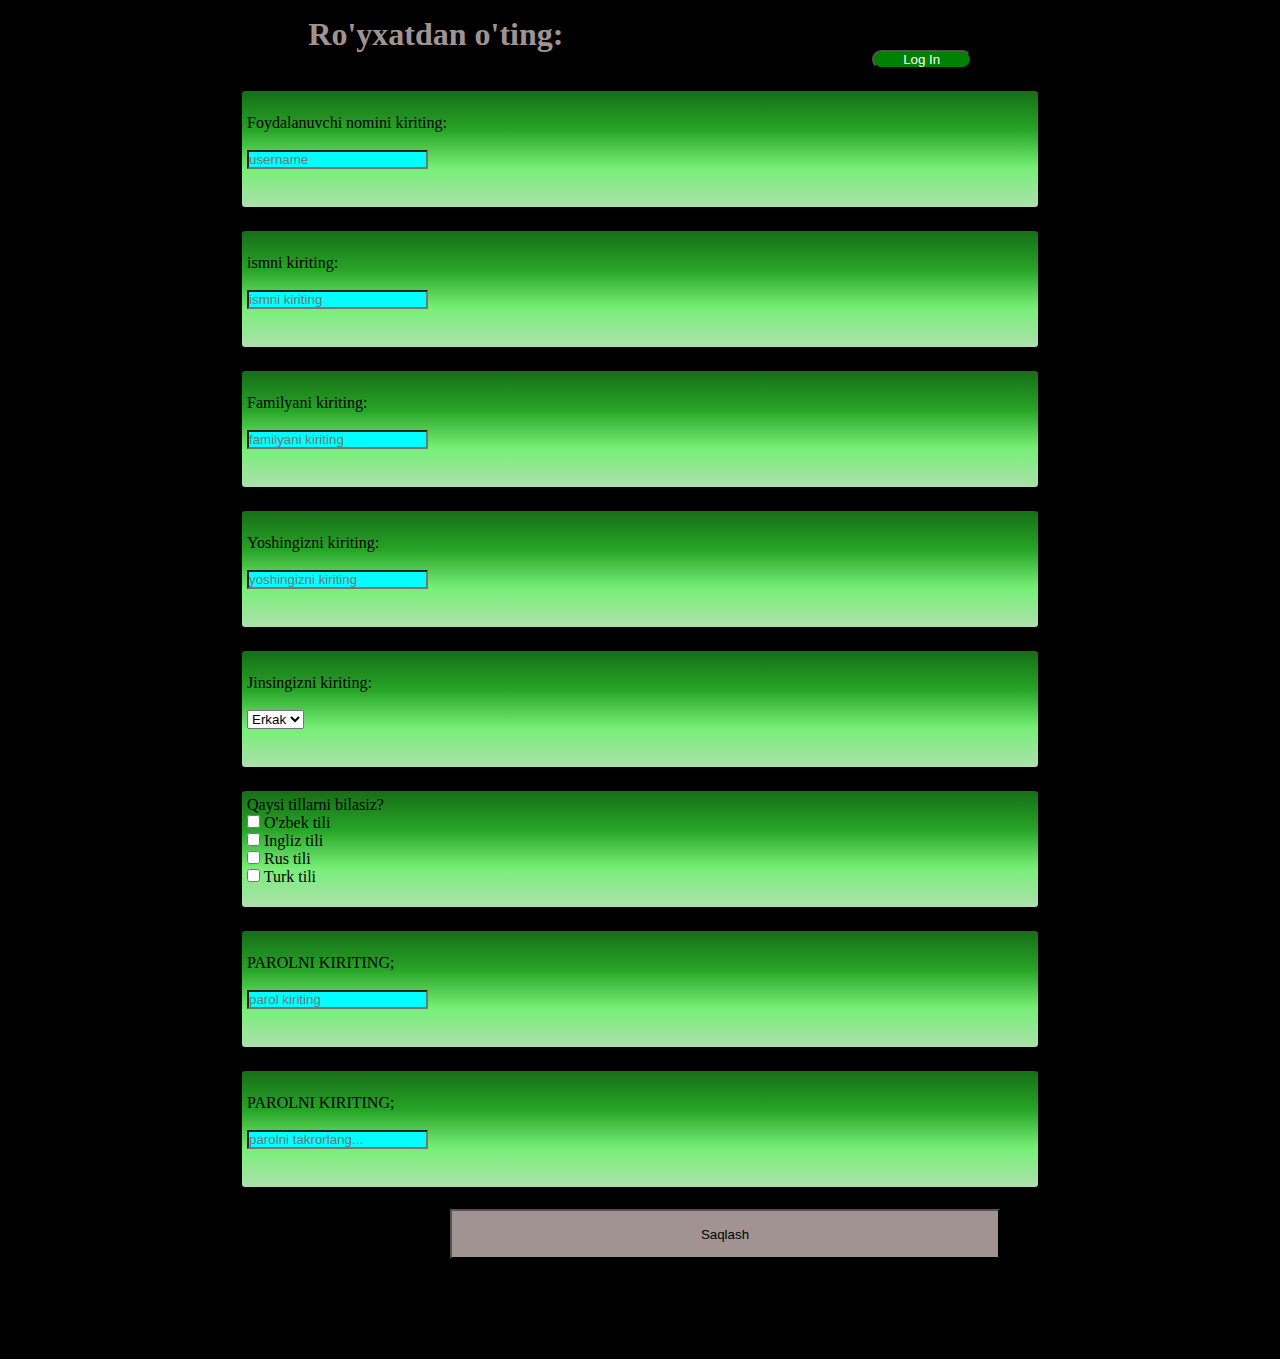
<file: index.html>
<!DOCTYPE html>
<html lang="en">
<head>
    <meta charset="UTF-8">
    <meta name="viewport" content="width=device-width, initial-scale=1.0">
    <link rel="stylesheet" href="./style/style.css">
    <title>Document</title>
</head>
<body>
    <header class="header">
        <label for="username">
            <h1>Ro'yxatdan o'ting:</h1>
        </label>
        <div class="link"><a href="./main.html"><button style="width: 100px; border-radius:10px; background-color:green; color: white; margin-top: 50px;">Log In</button></a></div>
   
    </header>
 <div class="main">
    <div class="container"> 
        <label for="username"><br>
        <p>Foydalanuvchi nomini kiriting:</p> <br>
        <input  required type="text" id="username" class="inputs"  placeholder="username"><br>
    </label><br>
    </div>
        
    
             <div class="container">
                <label  for="name" ><br>
                    <p>ismni  kiriting: </p><br>
                    <input required type="text" id="name" class="inputs" placeholder="ismni kiriting"><br>
                </label><br>
             </div>
    
        <div class="container">
            <label for="surname"><br>
             <p> Familyani  kiriting:</p> <br>
                <input type="text" id="surname" placeholder="familyani kiriting"><br>
            </label><br>
        </div>
    
    
        <div class="container">
            <label for="age"><br>
              <p>  Yoshingizni  kiriting:</p> <br>
                <input type="number" id="age" class="inputs" placeholder="yoshingizni kiriting"><br>
            </label><br>
        </div>
    
               <div class="container">
                <label for="gender"><br>
                   <p> Jinsingizni kiriting:</p> <br>
                    <select  id="gender">
                        <option value="male">Erkak</option>
                        <option value="female">Ayol</option>
                    </select>
                </label><br>
               </div>
               <div class="container">
                  <label>Qaysi tillarni bilasiz?</label><br>
                  <input  class="language" type="checkbox" name="lang" id="uzbek" value="uzbek">
                  <label class="language" for="uzbek">O'zbek tili</label><br>
                  <input  class="language" type="checkbox" name="lang" id="english" value="english">
                  <label class="language" for="uzbek">Ingliz tili</label><br>
                  <input  class="language" type="checkbox" name="lang" id="russian" value="russian">
                  <label class="language" for="russian">Rus tili</label><br>
                  <input  class="language" type="checkbox" name="lang" id="Turkish" value="Turkish">
                  <label class="language" for="uzbek">Turk tili</label><br>
               
               </div>
       <div class="container">
        
        <label for="password" ><br>
            <p style="font-style: 28px;">PAROLNI KIRITING;</p><br>
            <input required type="password" class="inputs" id="password" placeholder="parol kiriting"><br>
        </label><br>
        </div>
      <div class="container">
        <label required for="repassword" ><br>
            <p style="font-style: 28px;">PAROLNI KIRITING;</p><br>
            <input type="password" class="inputs" id="repassword" placeholder="parolni takrorlang..."><br>
        </label>
      </div>
        <div class="Wrapper">
            <input type="button" value="Saqlash" id="save">
        </div>
 </div>
<script src="./app.js"></script>
</body>
</html>
</file>
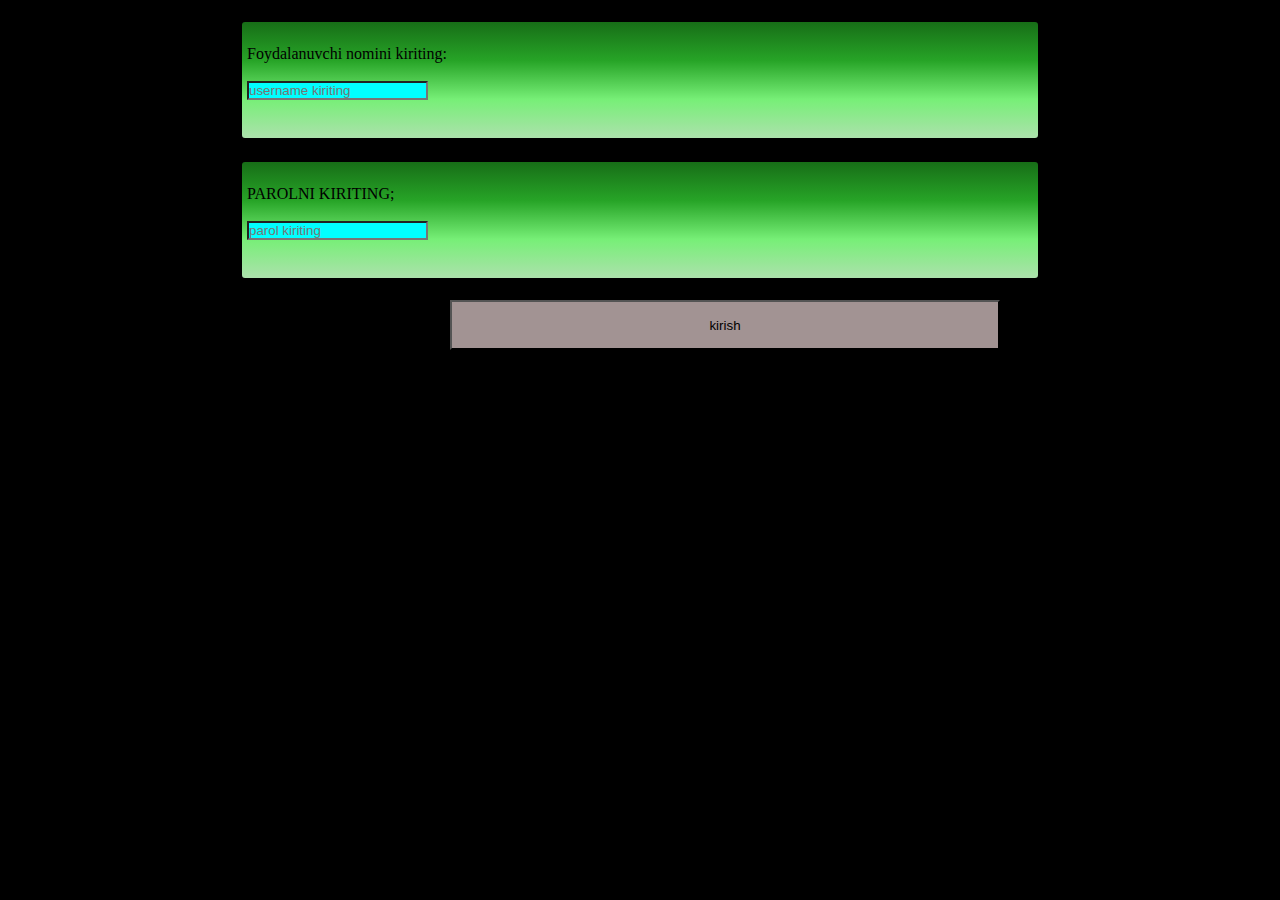
<file: main.html>
<!DOCTYPE html>
<html lang="en">
<head>
    <meta charset="UTF-8">
    <meta name="viewport" content="width=device-width, initial-scale=1.0">
    <link rel="stylesheet" href="./style/style.css">
    <title>Document</title>
</head>
<body>
    <div class="container"> 
        <label for="username"><br>
        <p>Foydalanuvchi nomini kiriting:</p> <br>
        <input type="text" id="username"  placeholder="username kiriting"><br>
    </label><br>
    </div>
    <div class="container">
        
        <label for="password" ><br>
            <p style="font-style: 28px;">PAROLNI KIRITING;</p><br>
            <input type="password" id="password" placeholder="parol kiriting"><br>
        </label>
        </div>
        <div class="Wrapper">
            <input type="button" value="kirish" id="save">
        </div>
        <script src="./app1.js"></script>
</body>
</html>
</file>
<file: style/style.css>
* {
    margin: 0;
    padding: 0;
    box-sizing: border-box;
}
.header {
    display: flex;
    align-items: center;
    justify-content: space-evenly;
    width: 100%;
}

a {
    text-decoration: none;
    
}
.container {
    width: 800px;
    height: 120px;
    padding: 5px;
    margin: 20px auto;
    border: 2px solid black;
    border-radius: 5px;
    background-color: rgba(255, 255, 255, 0.6);
}
body {
    background-color:black;
}
p {
    color:black;
}
:hover {
    cursor: pointer;
}

h1 {
    color: rgb(162, 147, 147);
    
}
input {
    background-color: aqua;
    
}
input:hover {
    background-color: rgb(32, 87, 87);
    color:rgb(166, 157, 174);
}
.Wrapper {
    margin: 0 auto;
}
#save  {
    width: 550px;
    height: 50px;
    background-color:rgb(162, 147, 147);
    margin-left: 450px;
    margin-bottom: 100px;
}
#save:hover {
    background-color:rgb(217, 210, 210);
    transform: translate(1.3px,1.3px);
}
.container {
    background-image: linear-gradient(rgb(23, 110, 23),rgb(39, 164, 39),rgb(119, 239, 119),rgb(172, 225, 172));
}
.container:hover {
    background-image:linear-gradient(green);
    transform: translate(1.3px,1.3px);
}
</file>
